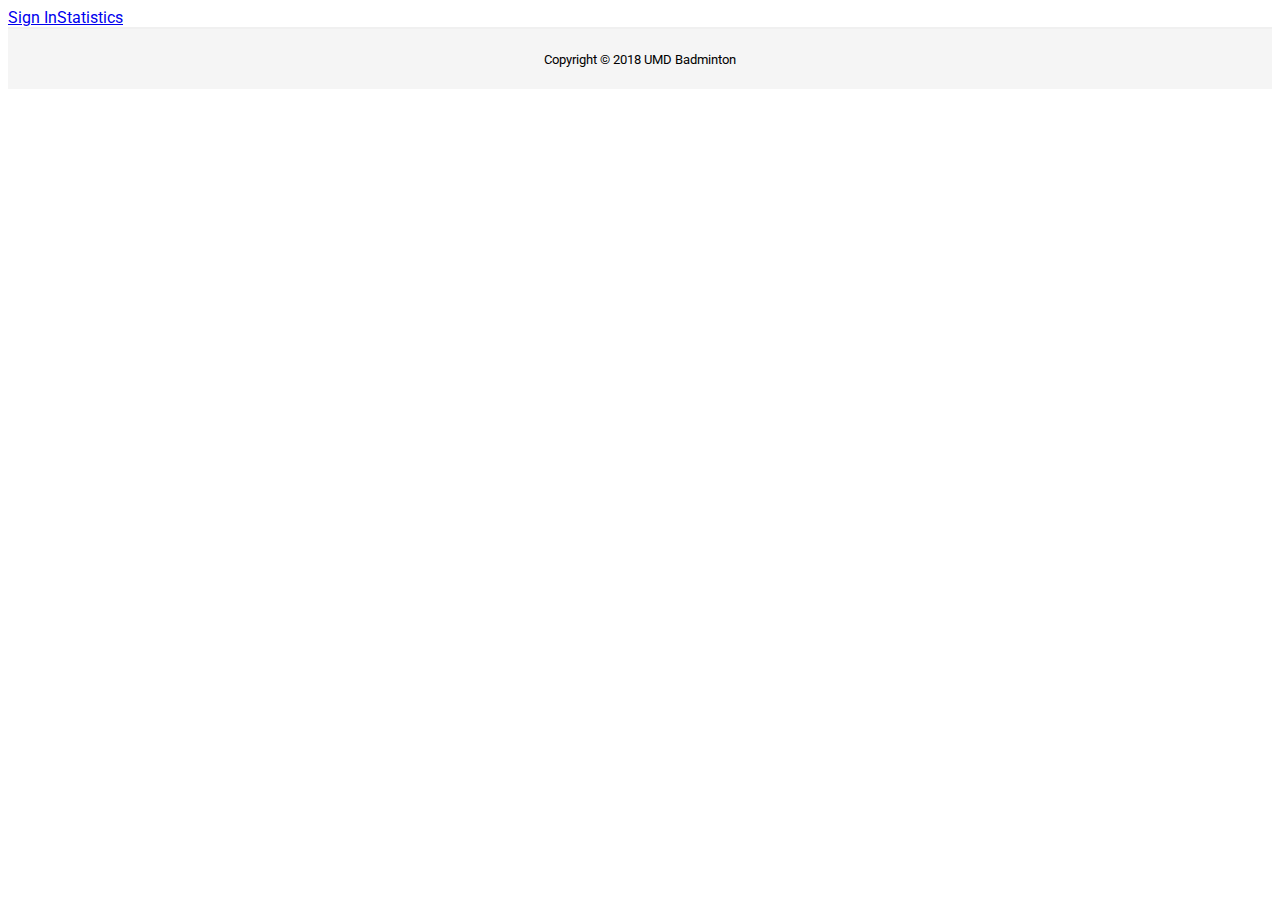
<file: index.html>
<!DOCTYPE html>
<html>
    <head>
        <title>UMD Badminton Sign-ins</title>
        <meta charset="utf-8">
        <meta name="viewport" content="width=device-width, initial-scale=1.0">
        <link href="css/styles.css" rel="stylesheet" type="text/css">
        <link href="css/ReactToastify.min.css" rel="stylesheet" type="text/css">
        <link href="https://fonts.googleapis.com/css?family=Roboto" rel="stylesheet"> 
        <link rel="stylesheet" href="https://stackpath.bootstrapcdn.com/bootstrap/4.1.0/css/bootstrap.min.css" integrity="sha384-9gVQ4dYFwwWSjIDZnLEWnxCjeSWFphJiwGPXr1jddIhOegiu1FwO5qRGvFXOdJZ4" crossorigin="anonymous">
        <script src="https://ajax.googleapis.com/ajax/libs/jquery/3.3.1/jquery.min.js"></script>
    </head>
    <body>
        <div id="app"></div>
        <script src="app.min.js"></script>
    </body>
</html>
</file>
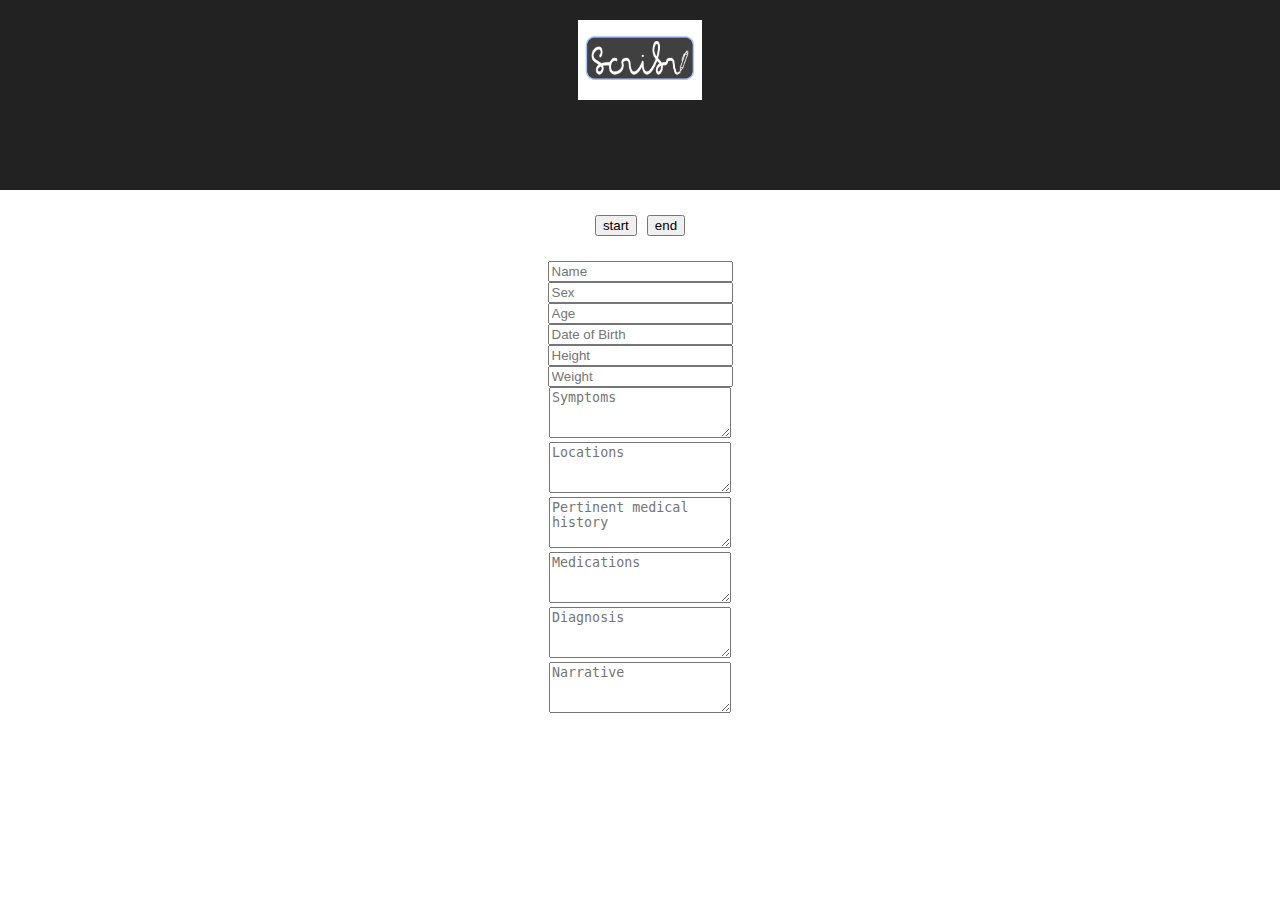
<file: scribr/index.html>
<!doctype html><html lang="en"><head><meta charset="utf-8"><meta name="viewport" content="width=device-width,initial-scale=1,shrink-to-fit=no"><link rel="stylesheet" href="https://stackpath.bootstrapcdn.com/bootstrap/4.1.3/css/bootstrap.min.css" integrity="sha384-MCw98/SFnGE8fJT3GXwEOngsV7Zt27NXFoaoApmYm81iuXoPkFOJwJ8ERdknLPMO" crossorigin="anonymous"><meta name="theme-color" content="#000000"><link rel="manifest" href="/scribr/manifest.json"><link rel="shortcut icon" href="/scribr/favicon.ico"><title>Scribr</title><link href="/scribr/static/css/main.dd805fcc.css" rel="stylesheet"></head><body><noscript>You need to enable JavaScript to run this app.</noscript><div id="root"></div><script type="text/javascript" src="/scribr/static/js/main.c2d188d2.js"></script></body></html>
</file>
<file: css/styles.css>
* {
    font-family: 'Roboto', sans-serif;
}
.footer {
    position: relative;
    bottom: 0;
    width: 100%;
    height: 60px;
    line-height: 60px;
    background-color: #f5f5f5;
}
.text-muted {
    font-size: 80%;
}
#footer-text {
    text-align: center;
}
.navbar {
    background-color: #ffffff;
    border: true;
    border-bottom: solid;
    border-bottom-color: #f0f0f0;
    border-bottom-width: 2px;
}
.list-group {
    padding-top: 10px;
    min-height: 650px;
}
.center-block {
    display: block;
    margin-left: auto;
    margin-right: auto;
}
#list {
    padding-top: 11%;
    padding-bottom: 11%;
}
#memberlist {
    padding-top: 3%;
    padding-bottom: 5%;
}
#listitem {
    text-align: left;
}
.form-control {
    margin-top: 5%;
    height: 50px;
}
.toast-container {
    text-align: center;
}

.loader {
    border: 16px solid #f3f3f3;
    border-top: 16px solid red;
    border-right: 16px solid white;
    border-bottom: 16px solid black;
    border-left: 16px solid white;
    border-radius: 50%;
    position: relative;
    left: 44.5%;
    margin-bottom: 10%;
    width: 120px;
    height: 120px;
    animation: spin 2s linear infinite;
}

@keyframes spin {
    0% { transform: rotate(0deg); }
    100% { transform: rotate(360deg); }
}
.loader-container {
    margin-top: 11%;
}

.text-header {
    padding-bottom: 9px;
    margin: 40px 0 20px;
    border-bottom: 1px solid #eee;
}

#stats {
    padding-top: 4%;
    padding-bottom: 8%;
}
</file>
<file: scribr/static/css/main.dd805fcc.css>
body{margin:0;padding:0;font-family:sans-serif}.App{text-align:center}.App-logo{-webkit-animation:App-logo-spin infinite .25s linear;animation:App-logo-spin infinite .25s linear}.App-logo,.App-logo-notspinning{height:80px}.App-header{background-color:#222;height:150px;padding:20px;color:#fff}.App-title{font-size:1.5em}.App-intro{font-size:large}@-webkit-keyframes App-logo-grow{0%{-webkit-transform:scale(1);transform:scale(1)}to{-webkit-transform:scale(5);transform:scale(5)}}@keyframes App-logo-grow{0%{-webkit-transform:scale(1);transform:scale(1)}to{-webkit-transform:scale(5);transform:scale(5)}}@-webkit-keyframes App-logo-spin{0%{-webkit-transform:rotate(0deg) scale(1);transform:rotate(0deg) scale(1)}25%{-webkit-transform:rotate(90deg) scale(2);transform:rotate(90deg) scale(2)}50%{-webkit-transform:rotate(180deg) scale(1);transform:rotate(180deg) scale(1)}75%{-webkit-transform:rotate(270deg) scale(2);transform:rotate(270deg) scale(2)}to{-webkit-transform:rotate(1turn) scale(1);transform:rotate(1turn) scale(1)}}@keyframes App-logo-spin{0%{-webkit-transform:rotate(0deg) scale(1);transform:rotate(0deg) scale(1)}25%{-webkit-transform:rotate(90deg) scale(2);transform:rotate(90deg) scale(2)}50%{-webkit-transform:rotate(180deg) scale(1);transform:rotate(180deg) scale(1)}75%{-webkit-transform:rotate(270deg) scale(2);transform:rotate(270deg) scale(2)}to{-webkit-transform:rotate(1turn) scale(1);transform:rotate(1turn) scale(1)}}#button-container,#form-container{padding-top:25px}#sbtn{margin-right:5px}#tbtn{margin-left:5px}
/*# sourceMappingURL=main.dd805fcc.css.map*/
</file>
<file: css/ReactToastify.min.css>
.Toastify__toast-container{z-index:9999;position:fixed;padding:4px;width:320px;box-sizing:border-box;color:#fff}.Toastify__toast-container--top-left{top:1em;left:1em}.Toastify__toast-container--top-center{top:1em;left:50%;margin-left:-160px}.Toastify__toast-container--top-right{top:1em;right:1em}.Toastify__toast-container--bottom-left{bottom:1em;left:1em}.Toastify__toast-container--bottom-center{bottom:1em;left:50%;margin-left:-160px}.Toastify__toast-container--bottom-right{bottom:1em;right:1em}@media only screen and (max-width:480px){.Toastify__toast-container{width:100vw;padding:0;left:0;margin:0}.Toastify__toast-container--top-center,.Toastify__toast-container--top-left,.Toastify__toast-container--top-right{top:0}.Toastify__toast-container--bottom-center,.Toastify__toast-container--bottom-left,.Toastify__toast-container--bottom-right{bottom:0}.Toastify__toast-container--rtl{right:0;left:auto}}.Toastify__toast{position:relative;min-height:64px;box-sizing:border-box;margin-bottom:1rem;padding:8px;border-radius:1px;box-shadow:0 1px 10px 0 rgba(0,0,0,.1),0 2px 15px 0 rgba(0,0,0,.05);display:-ms-flexbox;display:flex;-ms-flex-pack:justify;justify-content:space-between;max-height:800px;overflow:hidden;font-family:sans-serif;cursor:pointer;direction:ltr}.Toastify__toast--rtl{direction:rtl}.Toastify__toast--default{background:#fff;color:#aaa}.Toastify__toast--info{background:#3498db}.Toastify__toast--success{background:#07bc0c}.Toastify__toast--warning{background:#f1c40f}.Toastify__toast--error{background:#e74c3c}.Toastify__toast-body{margin:auto 0;-ms-flex:1;flex:1}@media only screen and (max-width:480px){.Toastify__toast{margin-bottom:0}}.Toastify__close-button{color:#fff;font-weight:700;font-size:14px;background:transparent;outline:none;border:none;padding:0;cursor:pointer;opacity:.7;transition:.3s ease;-ms-flex-item-align:start;align-self:flex-start}.Toastify__close-button--default{color:#000;opacity:.3}.Toastify__close-button:focus,.Toastify__close-button:hover{opacity:1}@keyframes Toastify__trackProgress{0%{width:100%}to{width:0}}.Toastify__progress-bar{position:absolute;bottom:0;left:0;width:0;height:5px;z-index:9999;opacity:.7;animation:Toastify__trackProgress linear 1;background-color:hsla(0,0%,100%,.7)}.Toastify__progress-bar--rtl{right:0;left:auto}.Toastify__progress-bar--default{background:linear-gradient(90deg,#4cd964,#5ac8fa,#007aff,#34aadc,#5856d6,#ff2d55)}@keyframes Toastify__bounceInRight{0%,60%,75%,90%,to{animation-timing-function:cubic-bezier(.215,.61,.355,1)}0%{opacity:0;transform:translate3d(3000px,0,0)}60%{opacity:1;transform:translate3d(-25px,0,0)}75%{transform:translate3d(10px,0,0)}90%{transform:translate3d(-5px,0,0)}to{transform:none}}@keyframes Toastify__bounceOutRight{20%{opacity:1;transform:translate3d(-20px,0,0)}to{opacity:0;transform:translate3d(2000px,0,0)}}@keyframes Toastify__bounceInLeft{0%,60%,75%,90%,to{animation-timing-function:cubic-bezier(.215,.61,.355,1)}0%{opacity:0;transform:translate3d(-3000px,0,0)}60%{opacity:1;transform:translate3d(25px,0,0)}75%{transform:translate3d(-10px,0,0)}90%{transform:translate3d(5px,0,0)}to{transform:none}}@keyframes Toastify__bounceOutLeft{20%{opacity:1;transform:translate3d(20px,0,0)}to{opacity:0;transform:translate3d(-2000px,0,0)}}@keyframes Toastify__bounceInUp{0%,60%,75%,90%,to{animation-timing-function:cubic-bezier(.215,.61,.355,1)}0%{opacity:0;transform:translate3d(0,3000px,0)}60%{opacity:1;transform:translate3d(0,-20px,0)}75%{transform:translate3d(0,10px,0)}90%{transform:translate3d(0,-5px,0)}to{transform:translateZ(0)}}@keyframes Toastify__bounceOutUp{20%{transform:translate3d(0,-10px,0)}40%,45%{opacity:1;transform:translate3d(0,20px,0)}to{opacity:0;transform:translate3d(0,-2000px,0)}}@keyframes Toastify__bounceInDown{0%,60%,75%,90%,to{animation-timing-function:cubic-bezier(.215,.61,.355,1)}0%{opacity:0;transform:translate3d(0,-3000px,0)}60%{opacity:1;transform:translate3d(0,25px,0)}75%{transform:translate3d(0,-10px,0)}90%{transform:translate3d(0,5px,0)}to{transform:none}}@keyframes Toastify__bounceOutDown{20%{transform:translate3d(0,10px,0)}40%,45%{opacity:1;transform:translate3d(0,-20px,0)}to{opacity:0;transform:translate3d(0,2000px,0)}}.Toastify__bounce-enter--bottom-left,.Toastify__bounce-enter--top-left{animation-name:Toastify__bounceInLeft}.Toastify__bounce-enter--bottom-right,.Toastify__bounce-enter--top-right{animation-name:Toastify__bounceInRight}.Toastify__bounce-enter--top-center{animation-name:Toastify__bounceInDown}.Toastify__bounce-enter--bottom-center{animation-name:Toastify__bounceInUp}.Toastify__bounce-exit--bottom-left,.Toastify__bounce-exit--top-left{animation-name:Toastify__bounceOutLeft}.Toastify__bounce-exit--bottom-right,.Toastify__bounce-exit--top-right{animation-name:Toastify__bounceOutRight}.Toastify__bounce-exit--top-center{animation-name:Toastify__bounceOutUp}.Toastify__bounce-exit--bottom-center{animation-name:Toastify__bounceOutDown}@keyframes Toastify__zoomIn{0%{opacity:0;transform:scale3d(.3,.3,.3)}50%{opacity:1}}@keyframes Toastify__zoomOut{0%{opacity:1}50%{opacity:0;transform:scale3d(.3,.3,.3)}to{opacity:0}}.Toastify__zoom-enter{animation-name:Toastify__zoomIn}.Toastify__zoom-exit{animation-name:Toastify__zoomOut}@keyframes Toastify__flipIn{0%{transform:perspective(400px) rotateX(90deg);animation-timing-function:ease-in;opacity:0}40%{transform:perspective(400px) rotateX(-20deg);animation-timing-function:ease-in}60%{transform:perspective(400px) rotateX(10deg);opacity:1}80%{transform:perspective(400px) rotateX(-5deg)}to{transform:perspective(400px)}}@keyframes Toastify__flipOut{0%{transform:perspective(400px)}30%{transform:perspective(400px) rotateX(-20deg);opacity:1}to{transform:perspective(400px) rotateX(90deg);opacity:0}}.Toastify__flip-enter{animation-name:Toastify__flipIn}.Toastify__flip-exit{animation-name:Toastify__flipOut}@keyframes Toastify__slideInRight{0%{transform:translate3d(110%,0,0);visibility:visible}to{transform:translateZ(0)}}@keyframes Toastify__slideInLeft{0%{transform:translate3d(-110%,0,0);visibility:visible}to{transform:translateZ(0)}}@keyframes Toastify__slideInUp{0%{transform:translate3d(0,110%,0);visibility:visible}to{transform:translateZ(0)}}@keyframes Toastify__slideInDown{0%{transform:translate3d(0,-110%,0);visibility:visible}to{transform:translateZ(0)}}@keyframes Toastify__slideOutRight{0%{transform:translateZ(0)}to{visibility:hidden;transform:translate3d(110%,0,0)}}@keyframes Toastify__slideOutLeft{0%{transform:translateZ(0)}to{visibility:hidden;transform:translate3d(-110%,0,0)}}@keyframes Toastify__slideOutUp{0%{transform:translateZ(0)}to{visibility:hidden;transform:translate3d(0,110%,0)}}@keyframes Toastify__slideOutDown{0%{transform:translateZ(0)}to{visibility:hidden;transform:translate3d(0,-110%,0)}}.Toastify__slide-enter--bottom-left,.Toastify__slide-enter--top-left{animation-name:Toastify__slideInLeft}.Toastify__slide-enter--bottom-right,.Toastify__slide-enter--top-right{animation-name:Toastify__slideInRight}.Toastify__slide-enter--top-center{animation-name:Toastify__slideInDown}.Toastify__slide-enter--bottom-center{animation-name:Toastify__slideInUp}.Toastify__slide-exit--bottom-left,.Toastify__slide-exit--top-left{animation-name:Toastify__slideOutLeft}.Toastify__slide-exit--bottom-right,.Toastify__slide-exit--top-right{animation-name:Toastify__slideOutRight}.Toastify__slide-exit--top-center{animation-name:Toastify__slideOutUp}.Toastify__slide-exit--bottom-center{animation-name:Toastify__slideOutDown}
</file>
